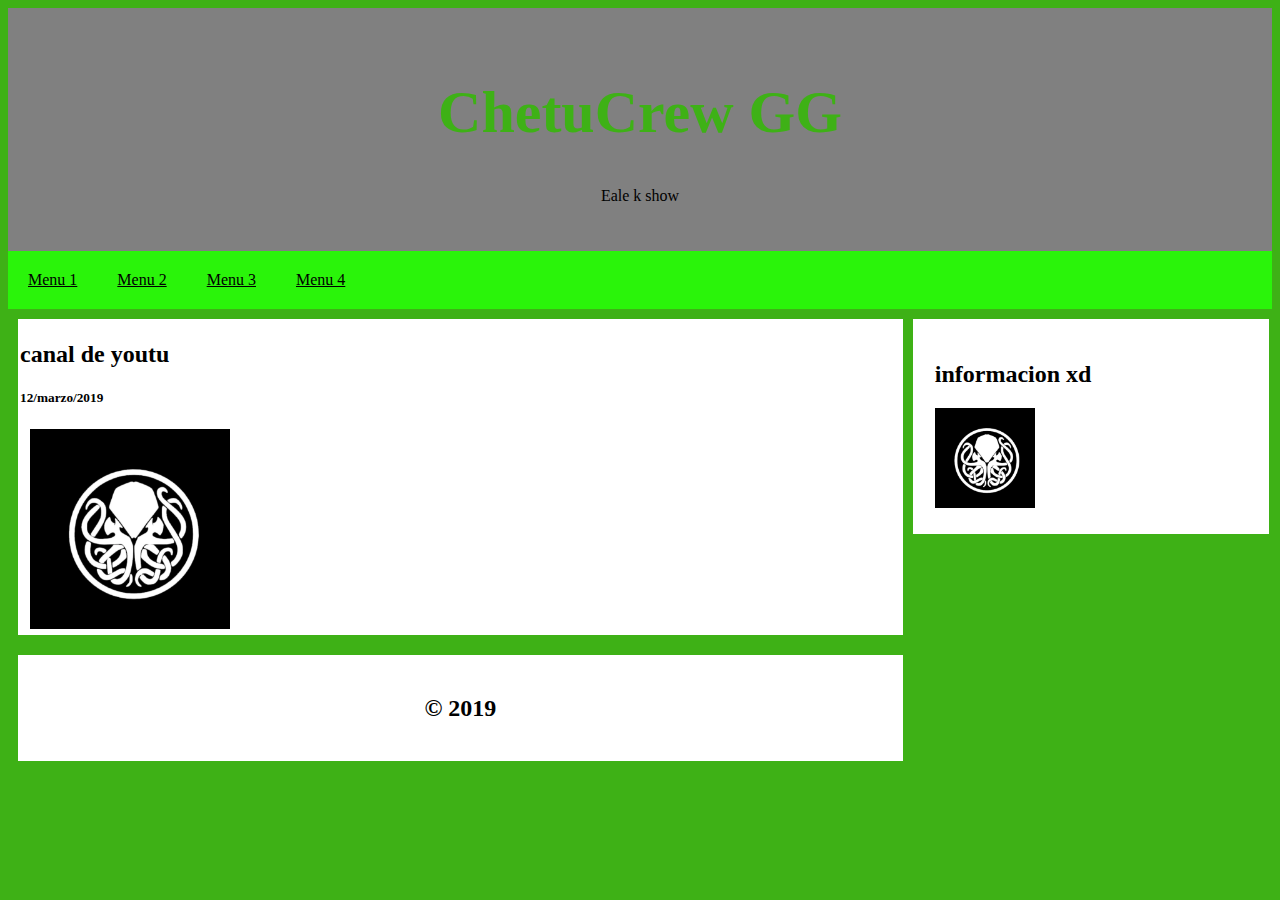
<file: Layout/Layout.html>
<!DOCTYPE html>
<html lang="en">
<head>
	<meta charset="utf-8">
	<title>Document</title>
	<link rel="stylesheet" type="text/css" href="estilos.css">
</head>
<body>
	<div class="header">
		<h1>ChetuCrew GG</h1>
		<p>Eale k show</p>
	</div>
	<div class="menu">
		<a href="">Menu 1</a>
		<a href="">Menu 2</a>
		<a href="">Menu 3</a>
		<a href="">Menu 4</a>
	</div>
	<div class="contenido">
		<div class="izquierda">
			<div class="item">
				<h2>canal de youtu</h2>
				<h5>12/marzo/2019</h5>
				<img src="chetumal logo.jpg" alt="" class="imagen">
			</div>
			<div class="footer">
					<h2>&copy; 2019</h2>
				</div>
		</div>
		<div class="derecha">
			<div class="item">
				<h2>informacion xd</h2>
				<img src="chetumal logo.jpg" alt="" width="100px">
			</div>
		</div>
	</div>
</body>
</html>
</file>
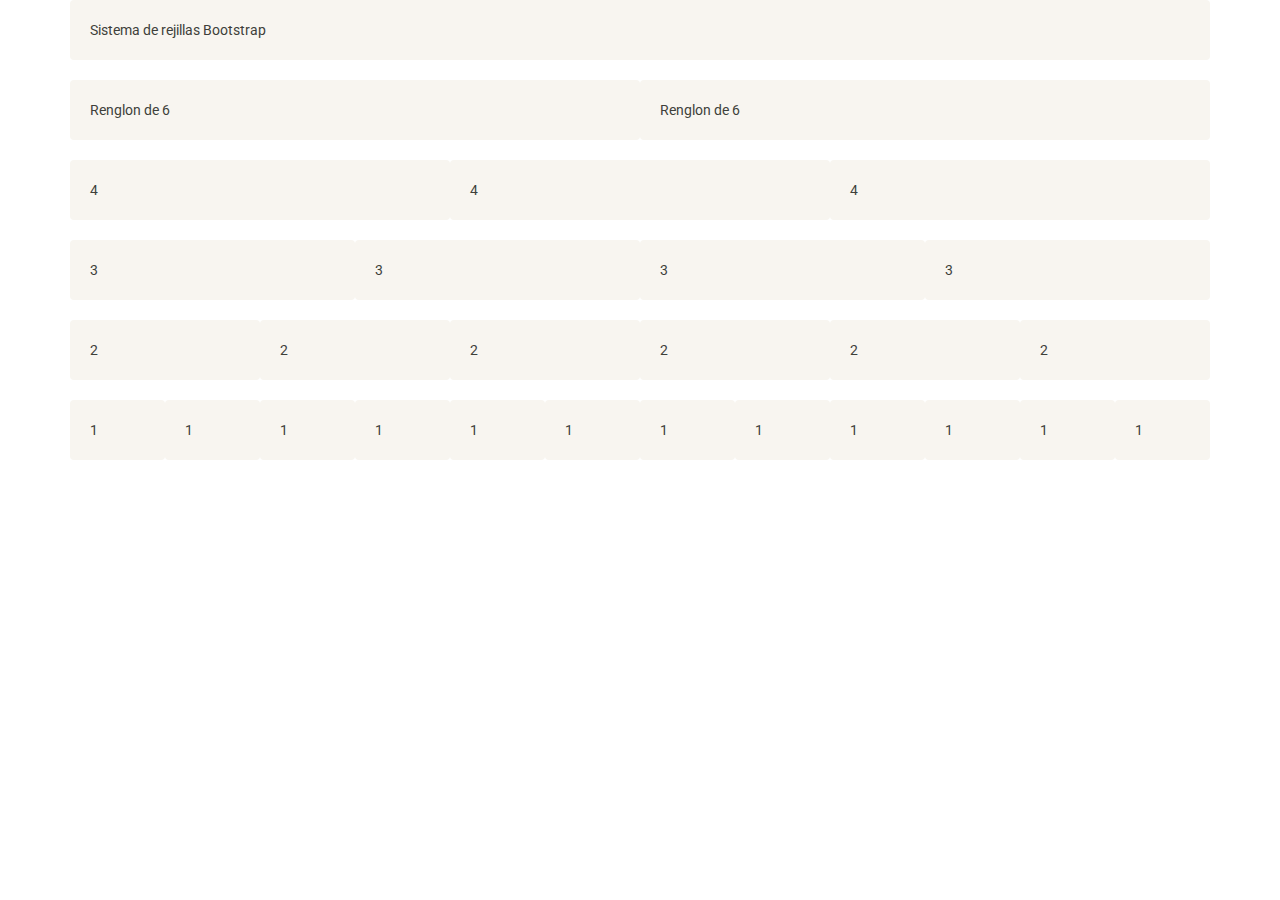
<file: Pacial 2/Bootstrap.html>
<!DOCTYPE html>
<html lang="en">
<head>
	<meta charset="utf-8">
	<title></title>
	<link rel="stylesheet" type="text/css" href="css/bootstrap.css">
</head>
<body>
	<div class="container">
	<div class="col-xs-12 well">Sistema de rejillas Bootstrap</div>
	<div class="col-xs-6 well">Renglon de 6</div>
	<div class="col-xs-6 well">Renglon de 6</div>
	<div class="col-xs-4 well">4</div>
	<div class="col-xs-4 well">4</div>
	<div class="col-xs-4 well">4</div>
	<div class="col-xs-3 well">3</div>
	<div class="col-xs-3 well">3</div>
	<div class="col-xs-3 well">3</div>
	<div class="col-xs-3 well">3</div>
	<div class="col-xs-2 well">2</div>
	<div class="col-xs-2 well">2</div>
	<div class="col-xs-2 well">2</div>
	<div class="col-xs-2 well">2</div>
	<div class="col-xs-2 well">2</div>
	<div class="col-xs-2 well">2</div>
	<div class="col-xs-1 well">1</div>
	<div class="col-xs-1 well">1</div>
	<div class="col-xs-1 well">1</div>
	<div class="col-xs-1 well">1</div>
	<div class="col-xs-1 well">1</div>
	<div class="col-xs-1 well">1</div>
	<div class="col-xs-1 well">1</div>
	<div class="col-xs-1 well">1</div>
	<div class="col-xs-1 well">1</div>
	<div class="col-xs-1 well">1</div>
	<div class="col-xs-1 well">1</div>
	<div class="col-xs-1 well">1</div>
    </div>
</body>
</html>
</file>
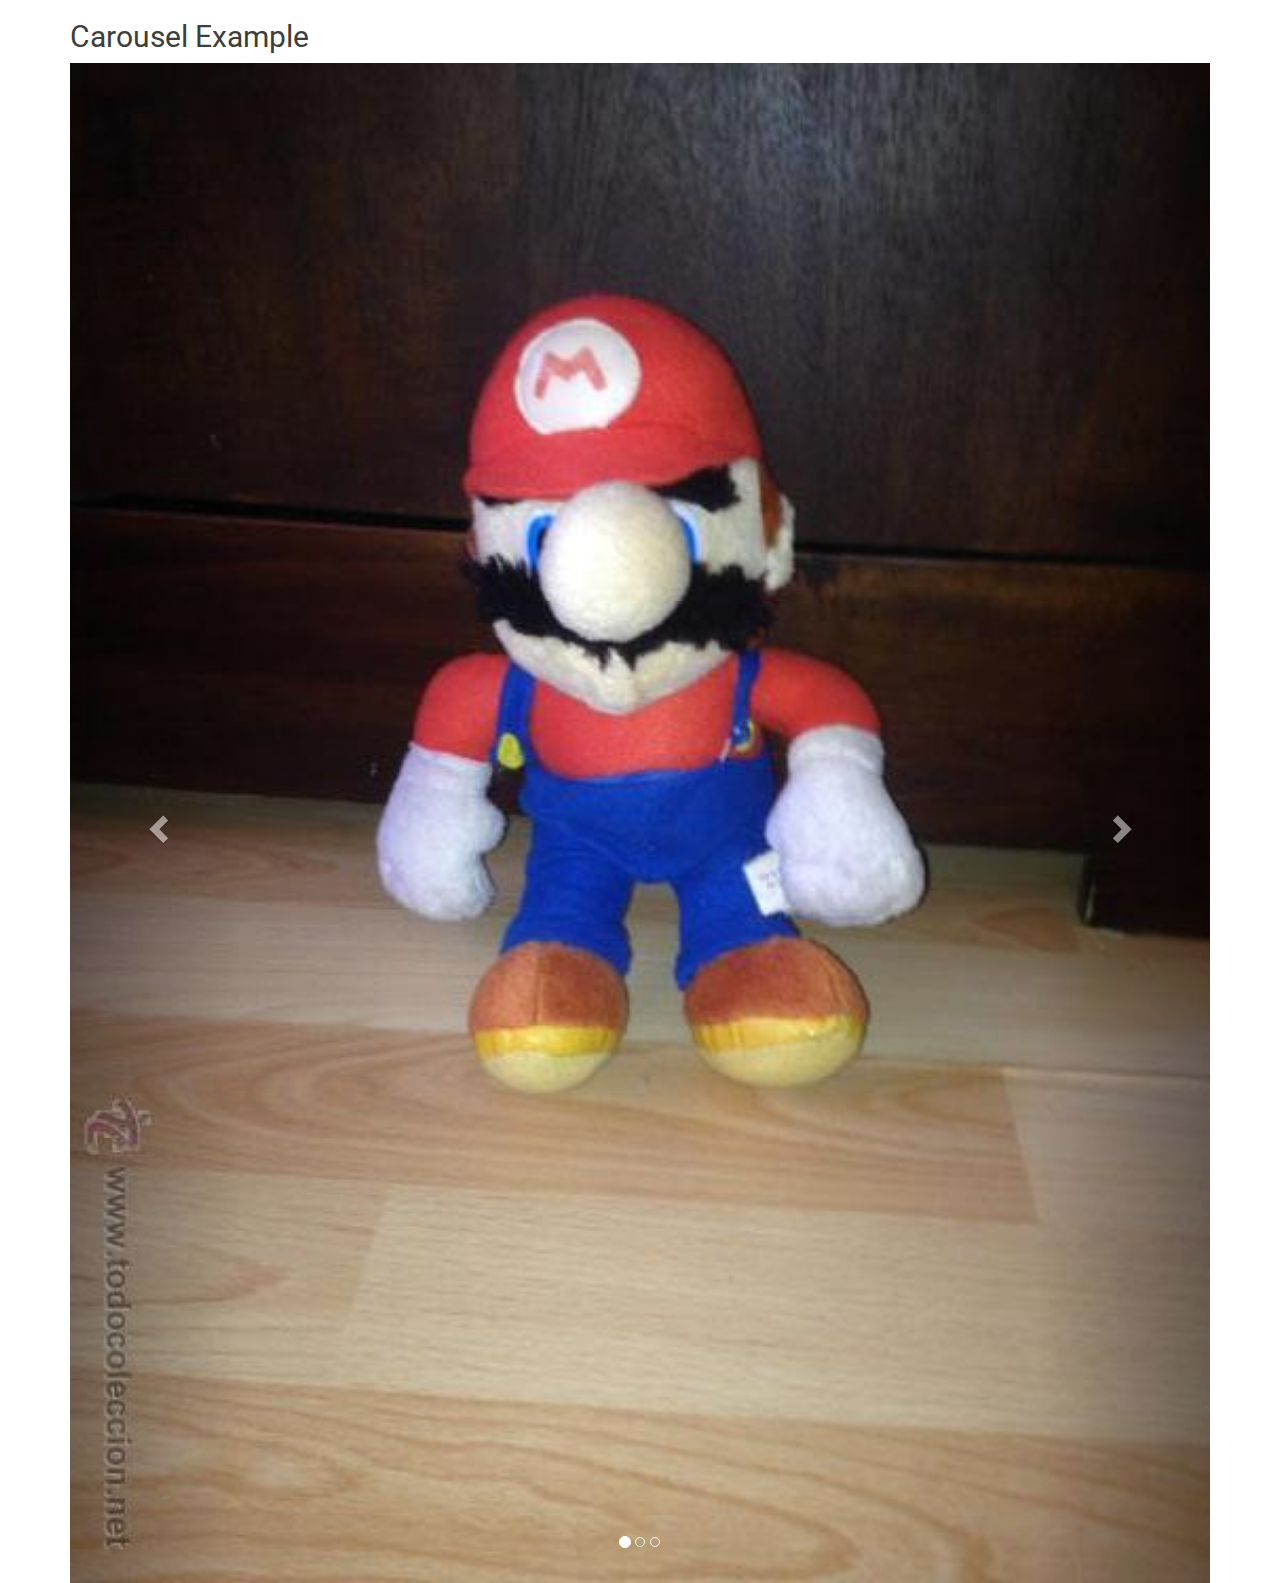
<file: Pacial 2/Carrusel.html>
<title>Bootstrap Example</title>
  <meta charset="utf-8">
  <meta name="viewport" content="width=device-width, initial-scale=1">
  <link rel="stylesheet" href="css/bootstrap.css">
  <script src="https://ajax.googleapis.com/ajax/libs/jquery/3.3.1/jquery.min.js"></script>
  <script src="https://maxcdn.bootstrapcdn.com/bootstrap/3.4.0/js/bootstrap.min.js"></script>
</head>
<body>

<div class="container">
  <h2>Carousel Example</h2>  
  <div id="myCarousel" class="carousel slide" data-ride="carousel">
    <!-- Indicators -->
    <ol class="carousel-indicators">
      <li data-target="#myCarousel" data-slide-to="0" class="active"></li>
      <li data-target="#myCarousel" data-slide-to="1"></li>
      <li data-target="#myCarousel" data-slide-to="2"></li>
    </ol>

    <!-- Wrapper for slides -->
    <div class="carousel-inner">
      <div class="item active">
        <img src="mario.jpg" alt="MARIO" style="width:100%;">
      </div>

      <div class="item">
        <img src="luigi.jpg" alt="Luigi" style="width:100%;">
      </div>
    
      <div class="item">
        <img src="dk.jpg" alt="Donkey Kong" style="width:100%;">
      </div>
    </div>

    <!-- Left and right controls -->
    <a class="left carousel-control" href="#myCarousel" data-slide="prev">
      <span class="glyphicon glyphicon-chevron-left"></span>
      <span class="sr-only">Previous</span>
    </a>
    <a class="right carousel-control" href="#myCarousel" data-slide="next">
      <span class="glyphicon glyphicon-chevron-right"></span>
      <span class="sr-only">Next</span>
    </a>
  </div>
</div>

</body>
</html>
</file>
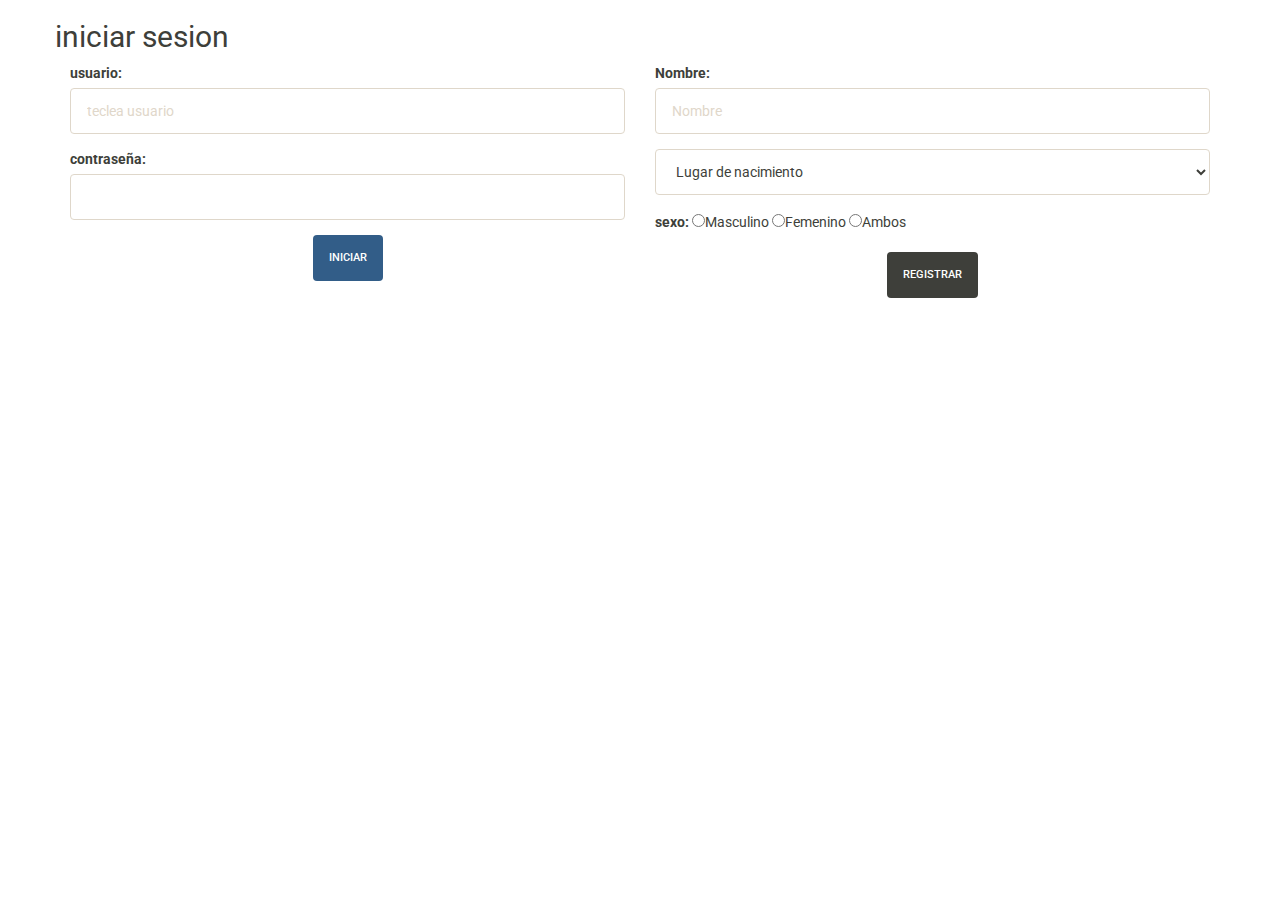
<file: Pacial 2/Formularios.html>
<!DOCTYPE html>
<html lang="en">
<head>
	<meta charset="utf-8">
	<title>formularios en bootstrap</title>
	<link rel="stylesheet" href="css/bootstrap.css">
</head>
<body>
	<div class="container">
		<div class="row">
			<h2>iniciar sesion</h2>
			<div class="col-xs-12 col-md-6">
				<div class="form-group">
					<label for="">usuario:</label>
					<input type="text" class="form-control" placeholder="teclea usuario">
				</div>
				<div class="form-group">
					<label for="">contraseña:</label>
					<input type="password" class="form-control">
					
				</div>

				<div class="text-center">
					<input type="submit" class="btn btn-primary" value="iniciar">
				</div>
				</div>
				<div class="col-xs-12 col-md-6">
				<div class="form-group">
					<label for="">Nombre:</label>
					<input type="text" class="form-control" placeholder="Nombre">
				</div>
				<div class="form-group"> 
					<select name="" id="" class="form-control">
						<option value="0" selected="">Lugar de nacimiento</option>
						<option value="" >Culiacan</option>
						<option value="" >Mazatlan</option>
						<option value="">Los mochis</option>

					</select>


				</div>
				<div class="form-group">
					<label for="">sexo:</label>
					<input type="radio" >Masculino
					<input type="radio" >Femenino
					<input type="radio" >Ambos
				</div>
				<div class="text-center">
					<button class="btn btn-default">registrar</button>
				</div>
			</div>
		</div>
	</div>



</body>
</html>
</file>
<file: Layout/estilos.css>
.header{
	background-color: gray; text-align: center; padding: 30px
}
.header h1{
	color: #3EB116; font-size: 60px;
}
.menu{
	background-color: #2AF40A; overflow: hidden;
}
.menu a{
	float: left; display: block; color: black; text-align: center; padding: 20px;
}
.menu a:hover{
	color: black; background-color: white;
}
.izquierda{
	float: left; width: 70%; padding: 10px;
}
.item{
	background-color: white;
	margin-top: 0%;
	padding: 2px;
}
.imagen{
	width: 200px;
	margin-left: 10px;
}
body{
	background-color: #3EB116;
}
.derecha{
	float: left;
	width: 25%;
	background-color: white;
	padding: 20px;
	margin-top: 10px;
}
.footer{
	padding: 20px;
	text-align: center;
	background-color: white;
	margin-top: 20px;
}



#2AF40A
</file>
